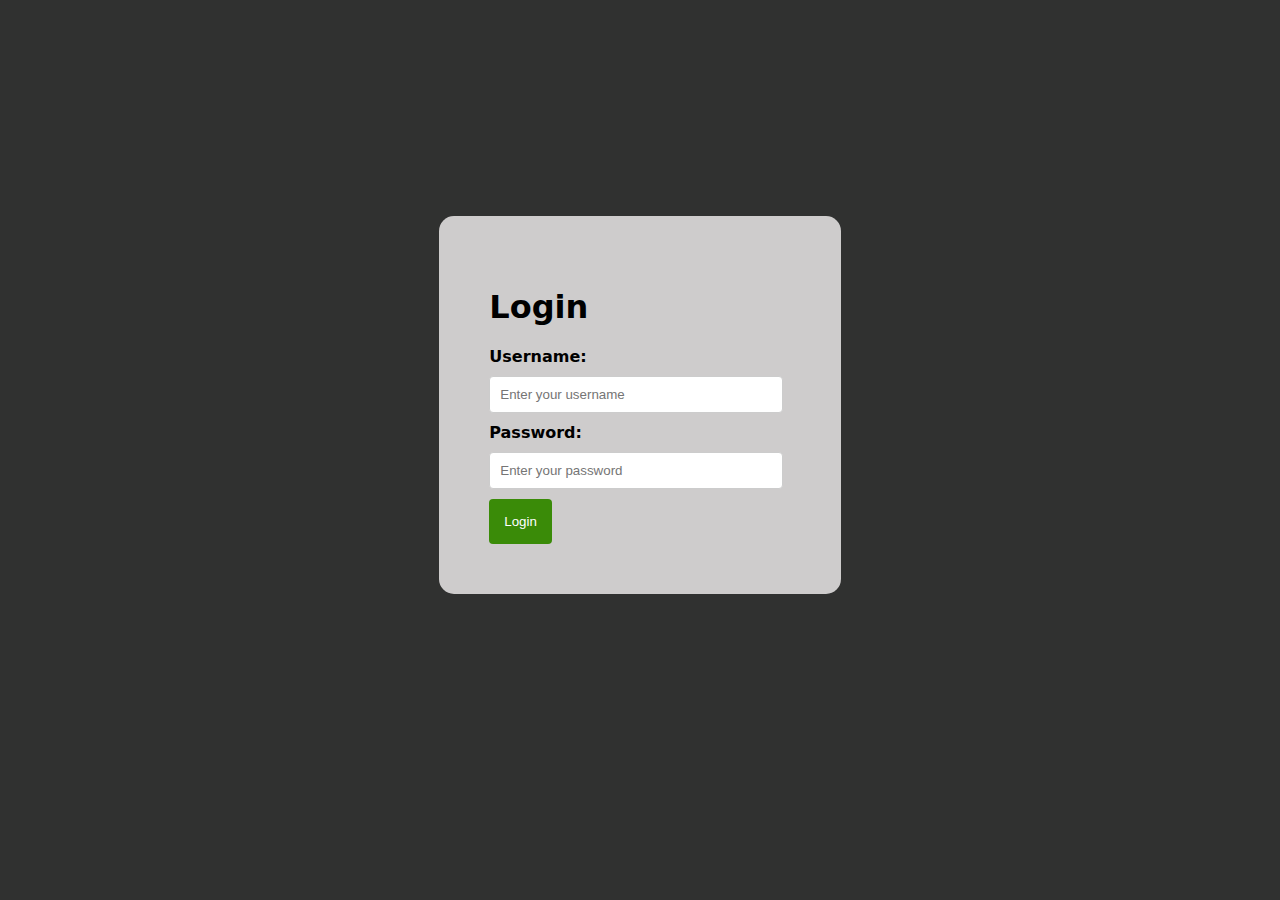
<file: index.html>
<!DOCTYPE html>
<html lang="en">
  <head>
    <meta charset="UTF-8" />
    <meta name="viewport" content="width=device-width, initial-scale=1.0" />
    <link rel="stylesheet" href="style.css" />
    <title>Login Page</title>
  </head>
  <body>
    <div class="login-container">
      <h1>Login</h1>
      <form id="loginForm" onsubmit="return validateForm()" action="link.html">
        <div>
          <label for="username"><strong>Username:</strong></label>
          <input type="text" id="uname" name="username" placeholder="Enter your username"required />
          <span class="error" id="unameError"></span>
        </div>
        <div>
          <label for="password"><strong>Password:</strong></label>
          <input type="password" id="pass" name="password" placeholder="Enter your password" required />
          <span class="error" id="passError"></span>
        </div>
        <input type="submit" value="Login" />
      </form>
    </div>
  </body>
  <script src="script.js"></script>
  
</html>
</file>
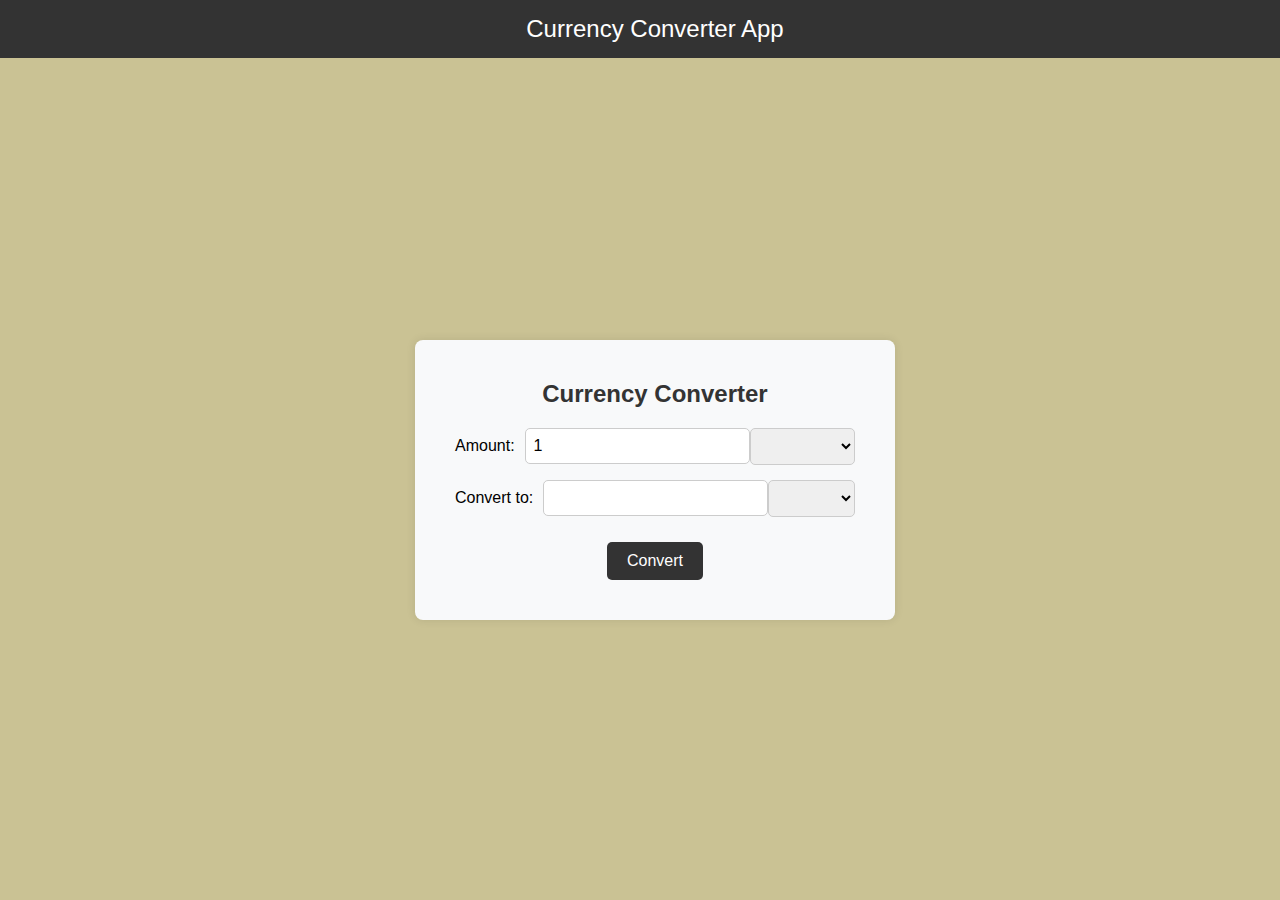
<file: link.html>
<!DOCTYPE html>
<html lang="en">
<head>
  <meta charset="UTF-8" />
  <meta name="viewport" content="width=device-width, initial-scale=1.0" />
  <title>Currency Converter Dashboard</title>
  <link rel="stylesheet" href="st.css" />
</head>
<body>
  <div class="header">Currency Converter App</div>
  <div class="menu-bar">
    <a href="#" onclick="showConverter()"></a>
  </div>

  <div class="content">
    <div class="converter-container" id="converter">
      <h2>Currency Converter</h2>
      <div class="form-group">
        <label for="amount">Amount:</label>
        <input
          type="number"
          id="amount"
          placeholder="Enter amount"
          value="1"
        />
        <select id="fromCurrency"></select>
      </div>

      <div class="form-group">
        <label for="toCurrency">Convert to:</label>
        <input type="text" id="convertedAmount" readonly />
        <select id="toCurrency"></select>
      </div>

      <button onclick="convertCurrency()">Convert</button>

      <div id="result"></div>
    </div>
  </div>

  <script>
    function showConverter() {
      document.getElementById("converter").style.display = "block";
    }

    async function loadCurrencies() {
      try {
        const response = await fetch("https://api.exchangerate-api.com/v4/latest/USD");
        const data = await response.json();
        const fromCurrencyDropdown = document.getElementById("fromCurrency");
        const toCurrencyDropdown = document.getElementById("toCurrency");

        for (const currency in data.rates) {
          const optionFrom = document.createElement("option");
          const optionTo = document.createElement("option");
          
          optionFrom.value = currency;
          optionFrom.text = `${currency}`;
          fromCurrencyDropdown.add(optionFrom);

          optionTo.value = currency;
          optionTo.text = `${currency}`;
          toCurrencyDropdown.add(optionTo);
        }

        // Set default values for initial conversion
        fromCurrencyDropdown.value = "USD";
        toCurrencyDropdown.value = "EUR";
      } catch (error) {
        console.error("Error fetching currencies:", error);
      }
    }

    loadCurrencies();

    async function convertCurrency() {
      const fromCurrency = document.getElementById("fromCurrency").value;
      const toCurrency = document.getElementById("toCurrency").value;
      const amount = document.getElementById("amount").value;
      const resultDiv = document.getElementById("result");
      const convertedAmountField = document.getElementById("convertedAmount");

      if (amount === "" || isNaN(amount)) {
        resultDiv.innerText = "Please enter a valid amount.";
        return;
      }

      try {
        const response = await fetch(`https://api.exchangerate-api.com/v4/latest/${fromCurrency}`);
        const data = await response.json();

        const rate = data.rates[toCurrency];
        if (!rate) {
          resultDiv.innerText = `Conversion rate not available for ${toCurrency}.`;
          return;
        }

        const convertedAmount = (amount * rate).toFixed(2);
        convertedAmountField.value = convertedAmount;
        resultDiv.innerText = `Converted Amount: ${convertedAmount} ${toCurrency}`;
      } catch (error) {
        resultDiv.innerText = "Error fetching conversion rates. Please try again.";
      }
    }
  </script>
</body>
</html>
</file>
<file: style.css>
body {
    font-family: system-ui, -apple-system, BlinkMacSystemFont, "Segoe UI", Roboto,
      Oxygen, Ubuntu, Cantarell, "Open Sans", "Helvetica Neue", sans-serif;
    background-color: rgb(48, 49, 48);
    display: flex;
    justify-content: center;
    align-items: center;
    height: 90vh;
    margin: 0;
  }
  .login-container {
    background-color: rgb(206, 204, 204);
    padding: 50px;
    border-radius: 15px;
    box-shadow: 1 3px 10px rgba(138, 149, 216, 0.1);
  }
  input[type="text"],
  input[type="password"] {
    width: 90%;
    padding: 10px;
    margin: 10px 0;
    border: 1px solid #ccc;
    border-radius: 4px;
  }
  input[type="submit"] {
    background-color: #3a8b08;
    color: white;
    padding: 15px;
    border: none;
    border-radius: 4px;
    cursor: pointer;
  }
  input[type="submit"]:hover {
    background-color: greenyellow;
  }
  .error {
    color: red;
    font-size: 0.9em;
  }
</file>
<file: st.css>
body {
  font-family: Arial, sans-serif;
  margin: 0;
  display: flex;
  justify-content: center;
  align-items: center;
  height: 100vh;
  background-color: #8b791374;
}

.header {
  width: 100%;
  background-color: #333;
  color: white;
  padding: 15px;
  font-size: 24px;
  text-align: center;
  position: fixed;
  top: 0;
  left: 0;
  z-index: 1;
}

.menu-bar {
  margin-top: 60px;
}

.menu-bar a {
  display: block;
  padding: 15px;
  color: white;
  text-decoration: none;
  font-size: 18px;
  text-align: center;
}

.menu-bar a:hover {
  background-color: #e183833c;
}

.content {
  display: flex;
  justify-content: center;
  align-items: center;
  padding-top: 60px;
  height: calc(100vh - 60px); /* Account for the header height */
  width: 100%;
}

.converter-container {
  background-color: #f8f9fa;
  padding: 20px 40px;
  border-radius: 8px;
  box-shadow: 0 0 10px rgba(0, 0, 0, 0.1);
  text-align: center;
  max-width: 400px;
  width: 100%;
}

.converter-container h2 {
  margin-bottom: 20px;
  font-size: 24px;
  color: #333;
}

.form-group {
  margin-bottom: 15px;
  display: flex;
  align-items: center;
}

label {
  font-size: 16px;
  margin-right: 10px;
}

input,
select {
  padding: 8px;
  font-size: 16px;
  border: 1px solid #ccc;
  border-radius: 5px;
  flex: 1;
}

button {
  padding: 10px 20px;
  font-size: 16px;
  cursor: pointer;
  background-color: #333;
  color: white;
  border: none;
  border-radius: 5px;
  margin-top: 10px;
}

#result {
  margin-top: 20px;
  font-size: 18px;
  color: #333;
}
</file>
